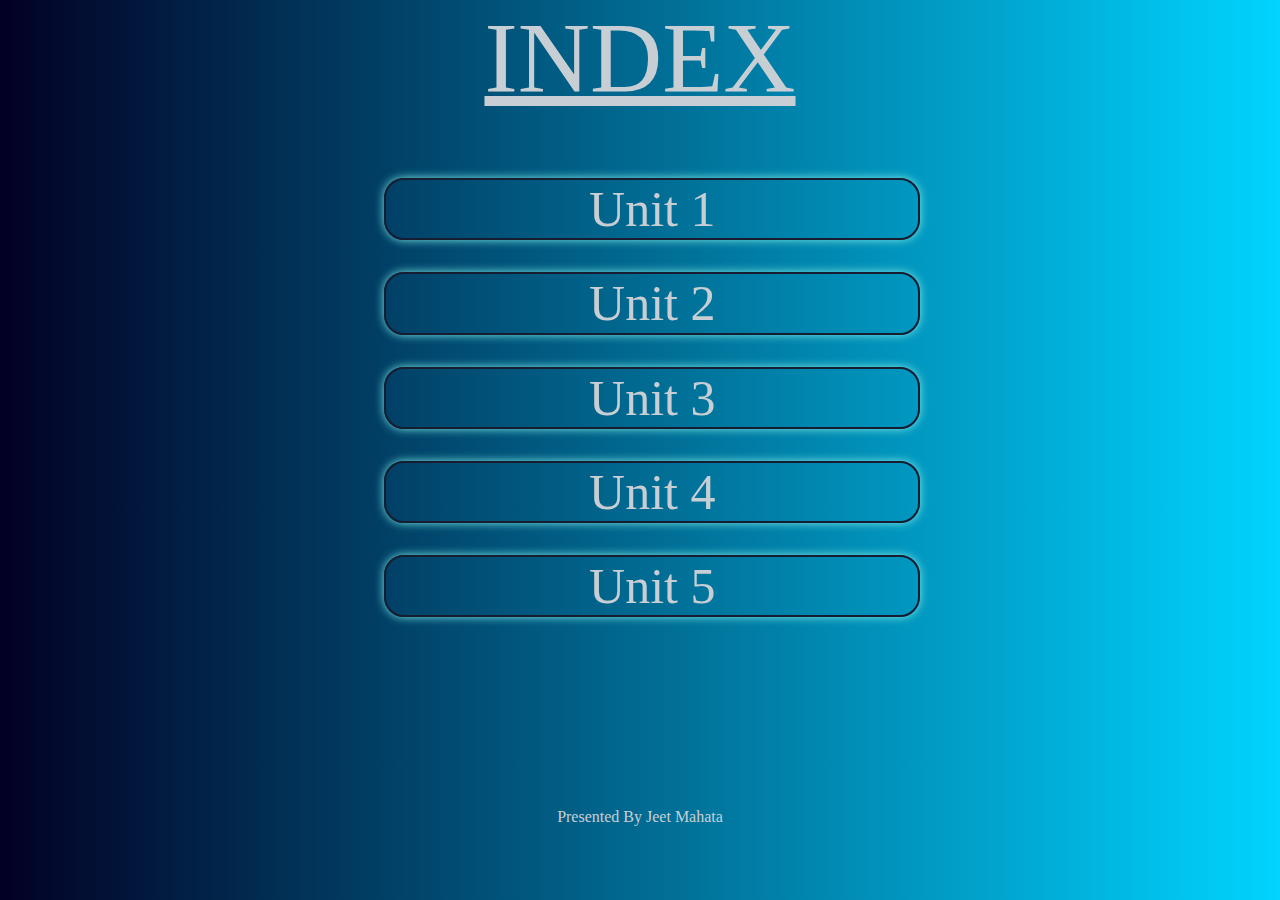
<file: index.html>
<html>
    <head>
        <title>W&DA Notes</title>
        <link rel="stylesheet" href="index_css.css">
    </head>
    <body>
        <header>
            <h1><u>index</u></h1>
        </header>
        <main>
            <div class="container">
                <a href="unit1.html" target="_blank">
                    <div class="chapters">Unit 1</div>
                </a>
            </div>
            <div class="container">
                <a href="unit2.html" target="_blank">
                <div class="chapters">Unit 2</div>
            </a>
            </div>
            <div class="container">
                <a href ="unit3.html" target="_blank">
                <div class="chapters">Unit 3</div>
            </a>
            </div>
            <div class="container">
                <a href="unit4.html"target="_blank">
                <div class="chapters">Unit 4</div>
            </a>
            </div>
            <div class="container">
                <a href="unit5.html" target="_blank">
                <div class="chapters">Unit 5 </div>
            </a>
            </div>
        </main>
        <footer>
            <p>Presented By Jeet Mahata</p>
        </footer>
    </body>
</html>
</file>
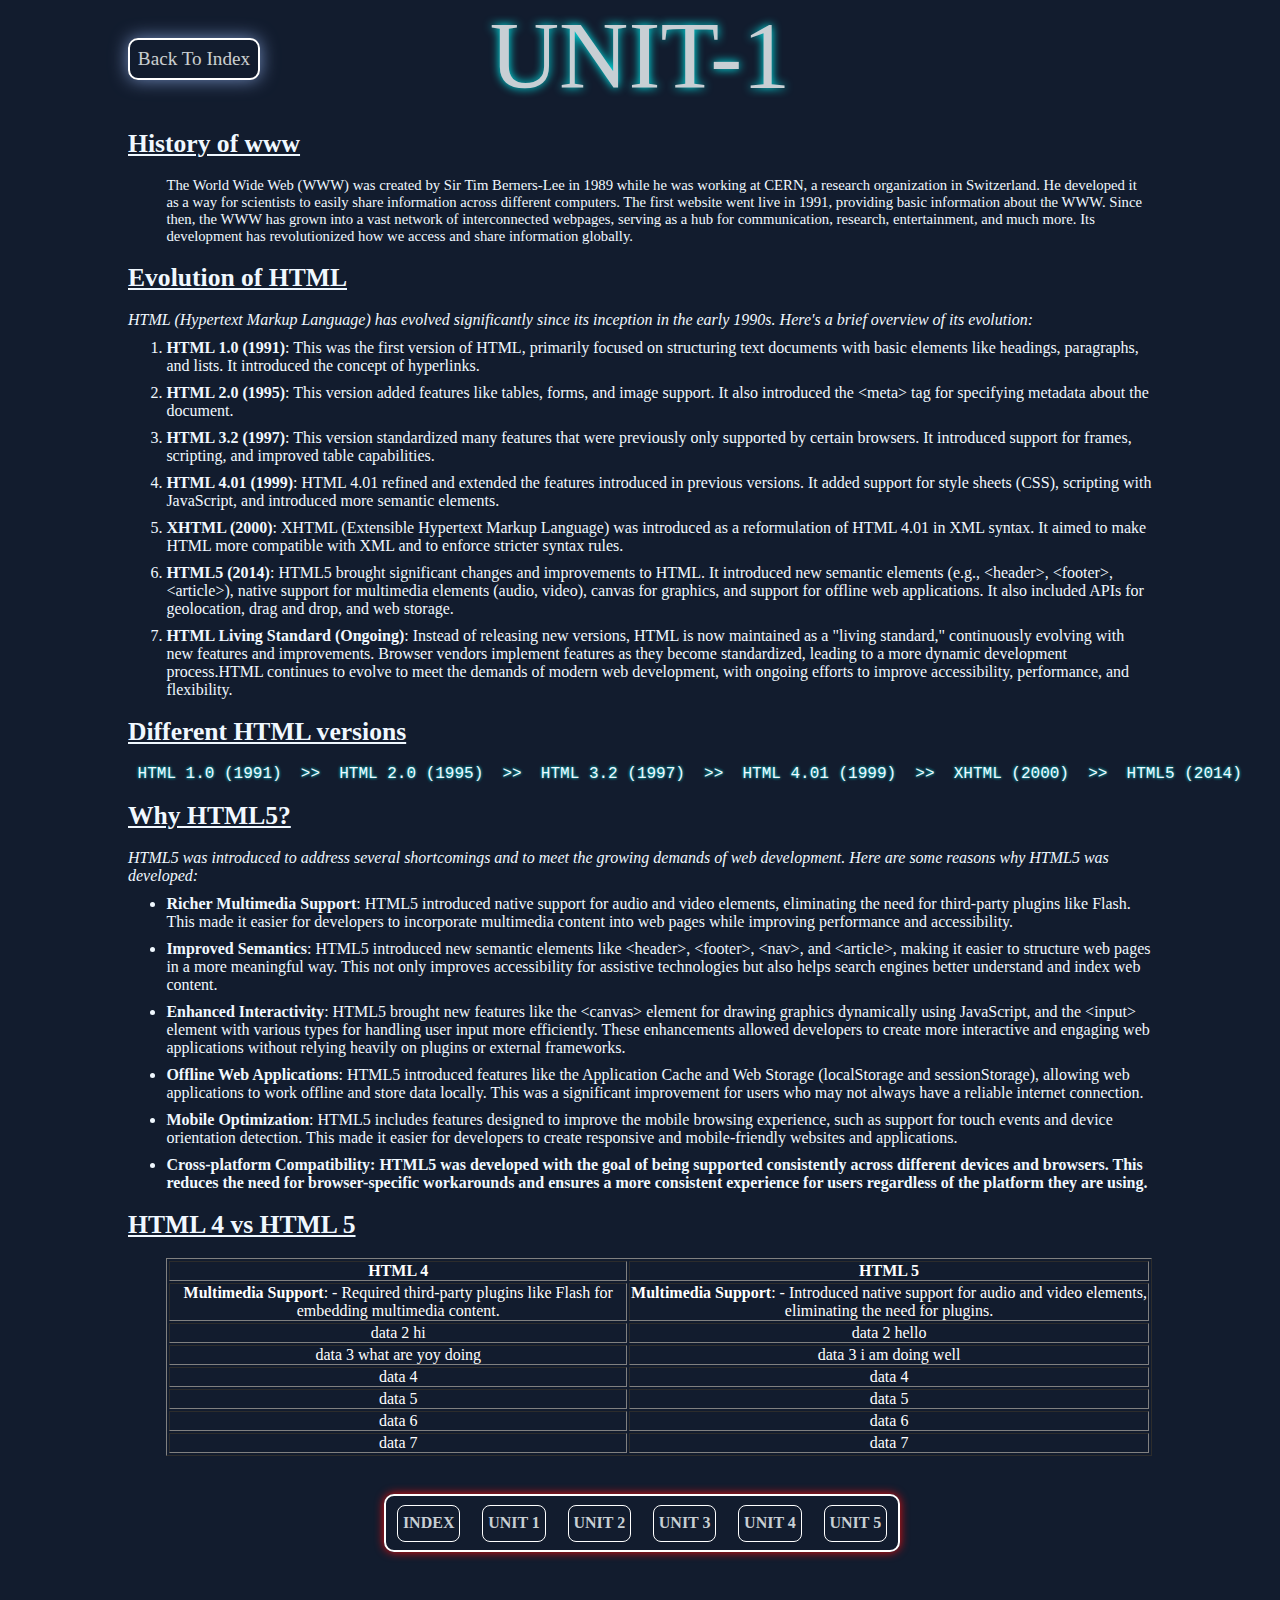
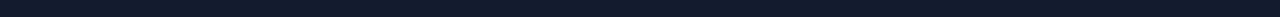
<file: unit1.html>
<html>
    <head>
        <title>UNIT-1</title>
        <link rel="stylesheet" href="unit.css">
    </head>
    <body>
        <header>
            <a href="index.html" class="backIndex">
                <div class="back_to_index">
                    Back to Index
                </div>
            </a>
            <h1>unit-1</h1>
        </header>
        
        <main>
            
            <h2>History of www</h2>
            <p class="buff">
                The World Wide Web (WWW) was created by Sir Tim Berners-Lee in 1989 while he was working at CERN, a research organization in Switzerland. He developed it as a way for scientists to easily share information across different computers. The first website went live in 1991, providing basic information about the WWW. Since then, the WWW has grown into a vast network of interconnected webpages, serving as a hub for communication, research, entertainment, and much more. Its development has revolutionized how we access and share information globally.
            </p>
            <h2>Evolution of HTML</h2>
            <p class="buff">
                <div class="ital">HTML (Hypertext Markup Language) has evolved significantly since its inception in the early 1990s. Here's a brief overview of its evolution:</div>
                <ol class="buff">
                    <li>
                        <b>HTML 1.0 (1991)</b>: This was the first version of HTML, primarily focused on structuring text documents with basic elements like headings, paragraphs, and lists. It introduced the concept of hyperlinks.
                    </li>
                    <li>
                        <b>HTML 2.0 (1995)</b>: This version added features like tables, forms, and image support. It also introduced the &lt;meta&gt; tag for specifying metadata about the document.
                    </li>
                    <li>
                        <b>HTML 3.2 (1997)</b>: This version standardized many features that were previously only supported by certain browsers. It introduced support for frames, scripting, and improved table capabilities.
                    </li>
                    <li>
                        <b>HTML 4.01 (1999)</b>: HTML 4.01 refined and extended the features introduced in previous versions. It added support for style sheets (CSS), scripting with JavaScript, and introduced more semantic elements.
                    </li>
                    <li>
                        <b>XHTML (2000)</b>: XHTML (Extensible Hypertext Markup Language) was introduced as a reformulation of HTML 4.01 in XML syntax. It aimed to make HTML more compatible with XML and to enforce stricter syntax rules.
                    </li>
                    <li>
                        <b>HTML5 (2014)</b>: HTML5 brought significant changes and improvements to HTML. It introduced new semantic elements (e.g., &lt;header&gt;, &lt;footer&gt;, &lt;article&gt;), native support for multimedia elements (audio, video), canvas for graphics, and support for offline web applications. It also included APIs for geolocation, drag and drop, and web storage.
                    </li>
                    <li>
                        <b>HTML Living Standard (Ongoing)</b>: Instead of releasing new versions, HTML is now maintained as a "living standard," continuously evolving with new features and improvements. Browser vendors implement features as they become standardized, leading to a more dynamic development process.HTML continues to evolve to meet the demands of modern web development, with ongoing efforts to improve accessibility, performance, and flexibility.
                    </li>
                </ol>
            </p>   
            <h2>Different HTML versions</h2>
            <p class="buff">
				<pre> HTML 1.0 (1991)  >>  HTML 2.0 (1995)  >>  HTML 3.2 (1997)  >>  HTML 4.01 (1999)  >>  XHTML (2000)  >>  HTML5 (2014) </pre>
            </p>
            <h2>Why HTML5?</h2>
            <p class="buff">
                <div class="ital">HTML5 was introduced to address several shortcomings and to meet the growing demands of web development. Here are some reasons why HTML5 was developed:</div>
                <ul class="buff">
                    <li>
                        <b>Richer Multimedia Support</b>: HTML5 introduced native support for audio and video elements, eliminating the need for third-party plugins like Flash. This made it easier for developers to incorporate multimedia content into web pages while improving performance and accessibility.
                    </li>
                    <li>
                        <b>Improved Semantics</b>: HTML5 introduced new semantic elements like &lt;header&gt;, &lt;footer&gt;, &lt;nav&gt;, and &lt;article&gt;, making it easier to structure web pages in a more meaningful way. This not only improves accessibility for assistive technologies but also helps search engines better understand and index web content.
                    </li>
                    <li>
                        <b>Enhanced Interactivity</b>: HTML5 brought new features like the &lt;canvas&gt; element for drawing graphics dynamically using JavaScript, and the &lt;input&gt; element with various types for handling user input more efficiently. These enhancements allowed developers to create more interactive and engaging web applications without relying heavily on plugins or external frameworks.
                    </li>
                    <li>
                        <b>Offline Web Applications</b>: HTML5 introduced features like the Application Cache and Web Storage (localStorage and sessionStorage), allowing web applications to work offline and store data locally. This was a significant improvement for users who may not always have a reliable internet connection.
                    </li>
                    <li>
                        <b>Mobile Optimization</b>: HTML5 includes features designed to improve the mobile browsing experience, such as support for touch events and device orientation detection. This made it easier for developers to create responsive and mobile-friendly websites and applications.
                    </li>
                    <li>
                        <b>Cross-platform Compatibility<b>: HTML5 was developed with the goal of being supported consistently across different devices and browsers. This reduces the need for browser-specific workarounds and ensures a more consistent experience for users regardless of the platform they are using.
                    </li>
                </ul>
            </p>
            <h2>HTML 4 vs HTML 5</h2>
            <p class="buff">
                <table border=1>
                    <tr>
                        <td><b>HTML 4</b></td>
                        <td><b>HTML 5</b></td>
                    </tr>
                    <tr>
                        <td><b>Multimedia Support</b>:
                            - Required third-party plugins like Flash for embedding multimedia content.
                        </td>
                        <td><b>Multimedia Support</b>:
                            - Introduced native support for audio and video elements, eliminating the need for plugins.
						</td>
                    </tr>
                    <tr>
                        <td>data 2 hi</td>
                        <td> data 2 hello</td>
                    </tr>
                    <tr>
                        <td>data 3 what are yoy doing</td>
                        <td>data 3 i am doing well</td>
                    </tr>
                    <tr>
                        <td>data 4</td>
                        <td>data 4</td>
                    </tr>
                    <tr>
                        <td>data 5</td>
                        <td>data 5</td>
                    </tr>
                    <tr>
                        <td>data 6</td>
                        <td>data 6</td>
                    </tr>
                    <tr>
                        <td>data 7</td>
                        <td>data 7</td>
                    </tr>
                </table>
            </p>
        </main>

        <footer>
            <div class="whiter">
                <ul>
                    <a href="index.html"><li>index</li></a>
                    <a href="unit1.html"><li>unit 1</li></a>
                    <a href="unit2.html"><li>unit 2</li></a>
                    <a href="unit3.html"><li>unit 3</li></a>
                    <a href="unit4.html"><li>unit 4</li></a>
                    <a href="unit5.html"><li>unit 5</li></a>
                </ul>
            </div>
        </footer>
    </body>
</html>
</file>
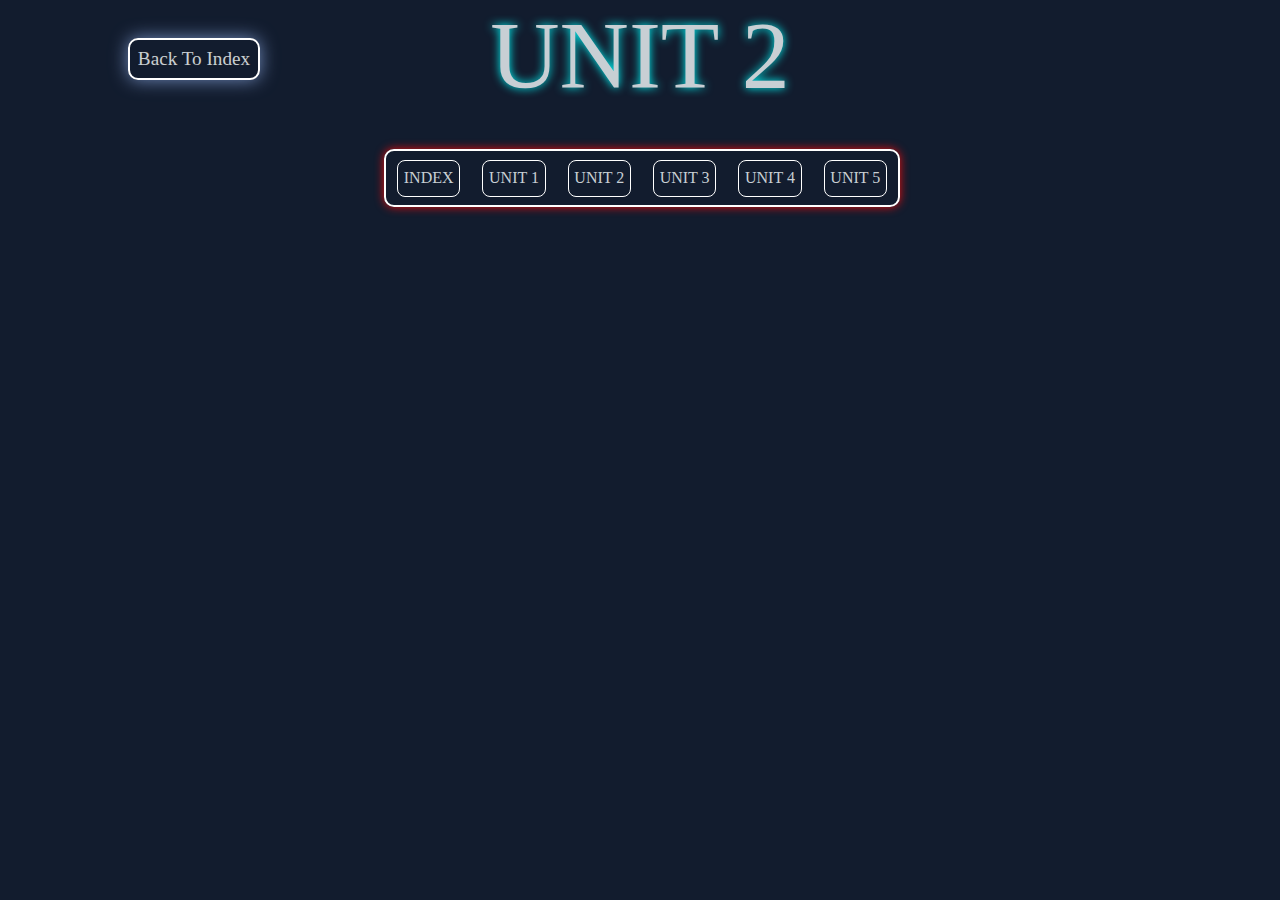
<file: unit2.html>
<html>
    <head>
        <title>UNIT 1</title>
        <link rel="stylesheet" href="unit.css">
    </head>
    <body>
        <header>
            <a href="index.html" class="backIndex">
                <div class="back_to_index">
                    Back to Index
                </div>
            </a>
            <h1>unit 2</h1>
        </header>
        
        <main>
            
        </main>
           

        <footer>
            <div class="whiter">
                <ul>
                    <a href="index.html"><li>index</li></a>
                    <a href="unit1.html"><li>unit 1</li></a>
                    <a href="unit2.html"><li>unit 2</li></a>
                    <a href="unit3.html"><li>unit 3</li></a>
                    <a href="unit4.html"><li>unit 4</li></a>
                    <a href="unit5.html"><li>unit 5</li></a>
                </ul>
            </div>
        </footer>
    </body>
</html>
</file>
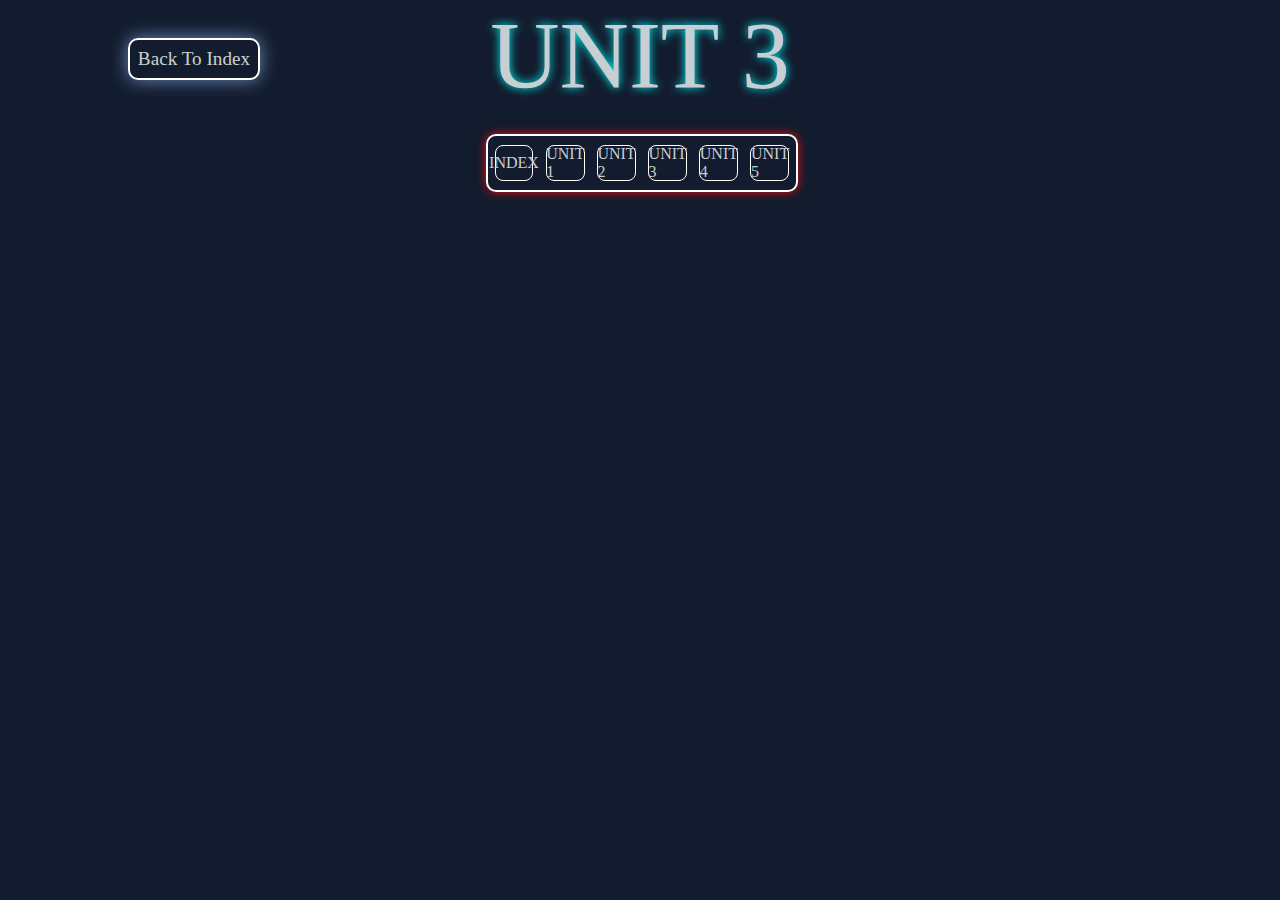
<file: unit3.html>
<html>

<head>
    <title>UNIT 1</title>
    <link rel="stylesheet" href="unit.css">
</head>

<body>
    <header>
        <a href="index.html" class="backIndex">
            <div class="back_to_index">
                Back to Index
            </div>
        </a>
        <h1>unit 3</h1>
    </header>

    <main>
        <main <footer>
            <div class="whiter">
                <ul>
                    <a href="index.html">
                        <li>index</li>
                    </a>
                    <a href="unit1.html">
                        <li>unit 1</li>
                    </a>
                    <a href="unit2.html">
                        <li>unit 2</li>
                    </a>
                    <a href="unit3.html">
                        <li>unit 3</li>
                    </a>
                    <a href="unit4.html">
                        <li>unit 4</li>
                    </a>
                    <a href="unit5.html">
                        <li>unit 5</li>
                    </a>
                </ul>
            </div>
            </footer>
</body>

</html>
</file>
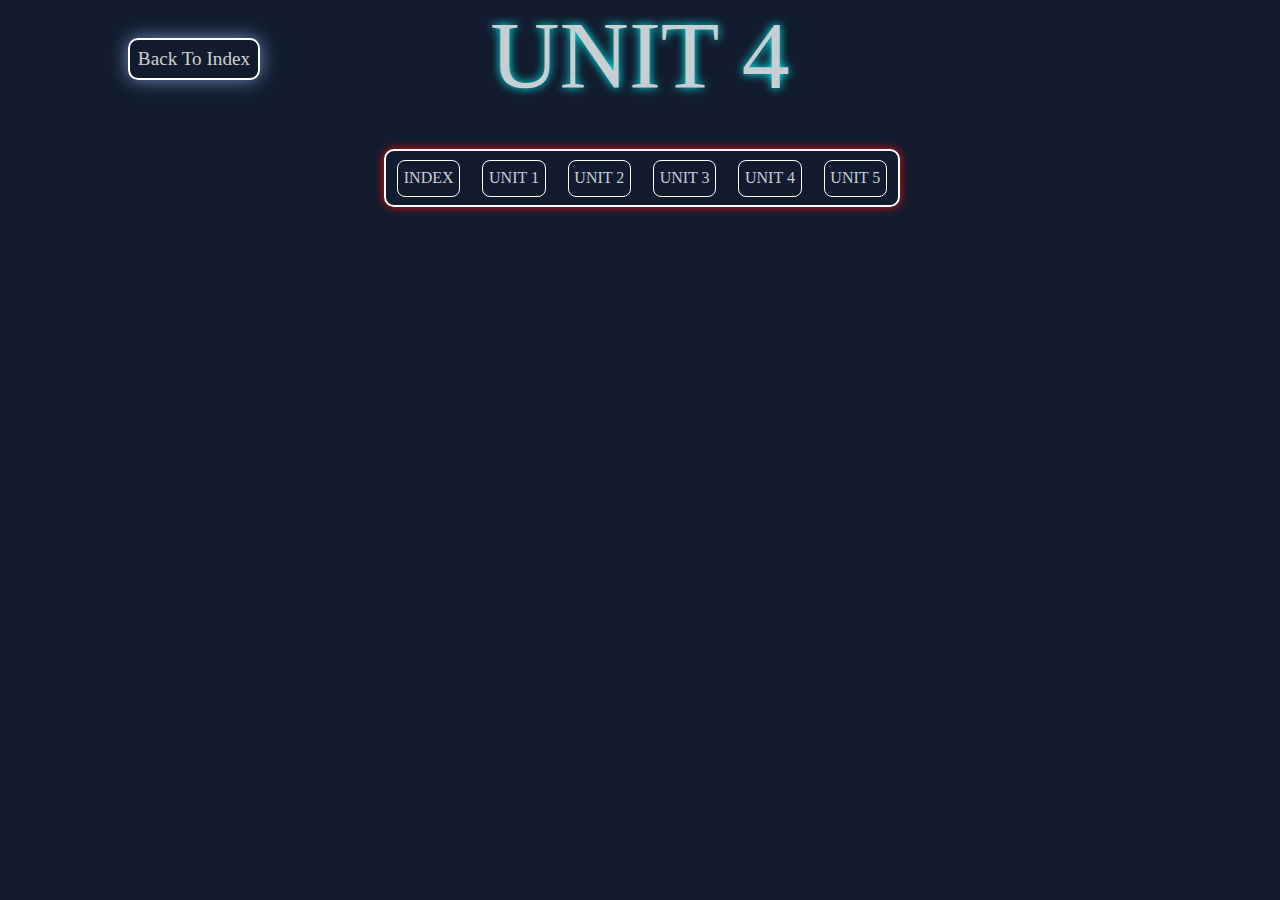
<file: unit4.html>
<html>
    <head>
        <title>UNIT 1</title>
        <link rel="stylesheet" href="unit.css">
    </head>
    <body>
        <header>
            <a href="index.html" class="backIndex">
                <div class="back_to_index">
                    Back to Index
                </div>
            </a>
            <h1>unit 4</h1>
        </header>
        
        <main>
            
        </main>

        <footer>
            <div class="whiter">
                <ul>
                    <a href="index.html"><li>index</li></a>
                    <a href="unit1.html"><li>unit 1</li></a>
                    <a href="unit2.html"><li>unit 2</li></a>
                    <a href="unit3.html"><li>unit 3</li></a>
                    <a href="unit4.html"><li>unit 4</li></a>
                    <a href="unit5.html"><li>unit 5</li></a>
                </ul>
            </div>
        </footer>
    </body>
</html>
</file>
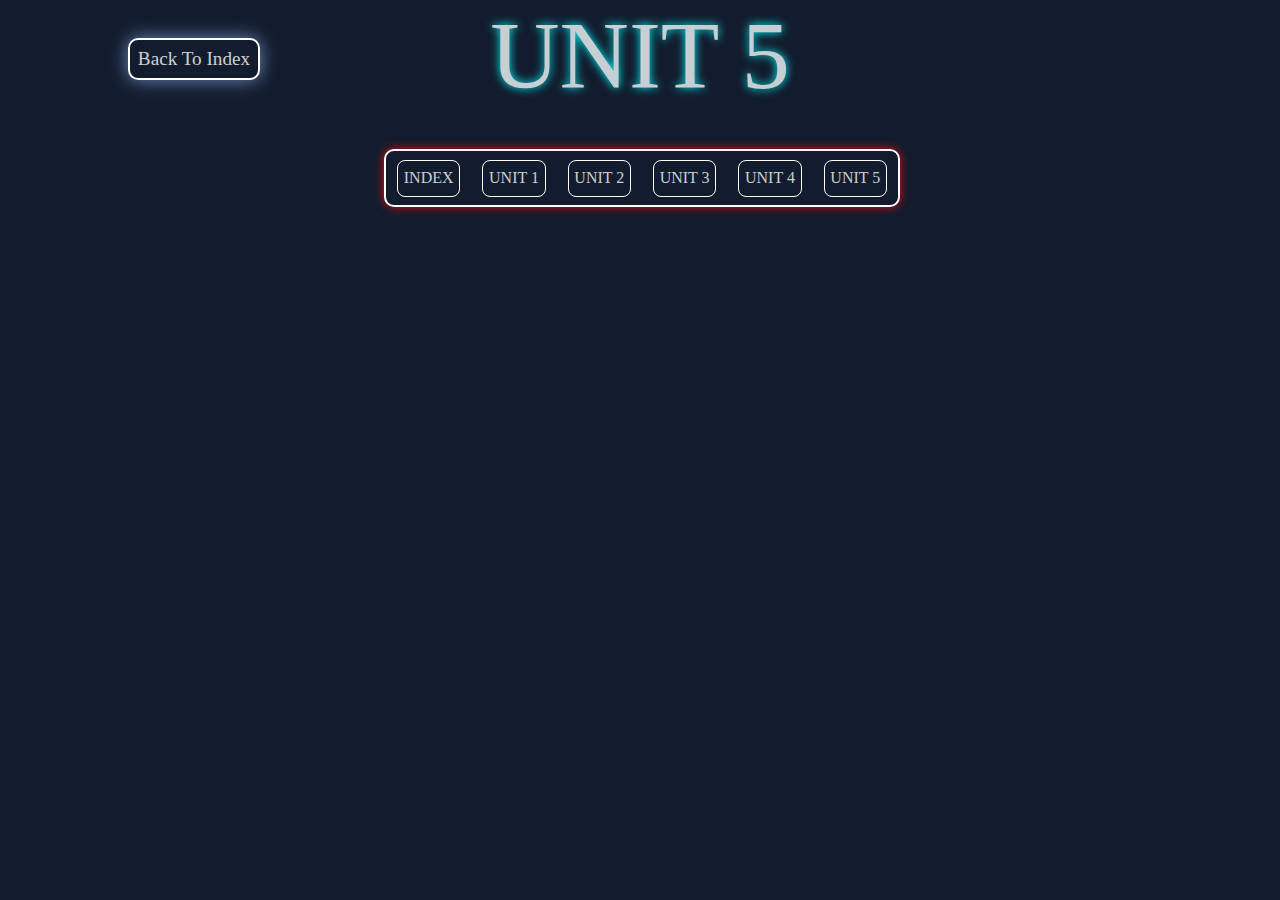
<file: unit5.html>
<html>
    <head>
        <title>UNIT 1</title>
        <link rel="stylesheet" href="unit.css">
    </head>
    <body>
        <header>
            <a href="index.html" class="backIndex">
                <div class="back_to_index">
                    Back to Index
                </div>
            </a>
            <h1>unit 5</h1>
        </header>
        
        <main>

        </main>

        <footer>
            <div class="whiter">
                <ul>
                    <a href="index.html"><li>index</li></a>
                    <a href="unit1.html"><li>unit 1</li></a>
                    <a href="unit2.html"><li>unit 2</li></a>
                    <a href="unit3.html"><li>unit 3</li></a>
                    <a href="unit4.html"><li>unit 4</li></a>
                    <a href="unit5.html"><li>unit 5</li></a>
                </ul>
            </div>
        </footer>
    </body>
</html>
</file>
<file: index_css.css>
*{
    margin: 0;
    padding: 0;
}
body{
    background: linear-gradient( to right,#020024 0% ,#00d4ff 100%);
}
h1{
    text-align: center;
    text-transform: uppercase;
    font-weight: 100;
    font-size: 100px;
    color: rgb(200, 207, 212);
}
a{
    text-decoration: none;
    color:rgb(200, 207, 212);
}
main{
    height: 70%;
    /* border: 2px dashed white; */
}
header{
	margin-bottom: 7vh;
}
footer{
    text-align: center;
    text-transform: capitalize;
    color: rgb(200, 207, 212);
}
.chapters{
    height: 6%;
	width: 40vw;
    padding: 2%;
	margin-bottom: 2rem;
    border-radius: 20px;
	display:flex;
    align-items: center;
    justify-content: space-around;
    text-align: center;
    font-size: 50px;
    box-shadow: 0px 0px 10px #79eae4;
    border:2px solid rgb(22, 29, 49);
	transition: ease-in .2s box-shadow,ease-in .2s background-color;
}
.chapters:hover{
	background-color: hsl(212, 31%, 50%);
    box-shadow: 0px 0px 10px #708aba;
}
.container{
    margin: 0 30% 2% 30%;
}
</file>
<file: unit.css>
*{
    margin: 0;
    padding: 0;
}
body{
    background-color: rgb(18, 28, 46);
    
}
h1{
    text-align: center;
    text-transform: uppercase;
    font-weight: 100;
    font-size: 6rem;
    color: rgb(200, 207, 212);
	text-shadow: 0 0 10px cyan;
}
h2{
	text-decoration: underline;
	font-size: 2vw;
	margin: 2vh 0;
}
.buff{
	padding-left: 3vw;
}
.ital{
	font-style: italic;
	margin-bottom: 10px;
}
p{
	font-size: 1.15vw;
}
pre{
	font-size: 1.25vw;
	text-shadow: 0 0 3px cyan;
}
a{
    text-decoration: none;
    color:rgb(200, 207, 212);
}
main{
    color:aliceblue;
    margin: 0vw 10vw;
    margin-bottom: 2vh; 
}
footer{
    /* background-color: red; */
}
header{
    position:relative;
}
table{
	color:white;
}
td{
	text-align:center;
}
.back_to_index{
    position: absolute;
    top: 38;
    left: 10vw;
    width: 10vw;
    height: 34%;
    display: grid;
    place-content: center;
	text-shadow: 0 0 2px rgb(44, 41, 41);
	font-size: 1.5vw;
	text-transform: capitalize;
    box-shadow: 0px 0px 18px #708aba;
    border: 2px solid white;
    border-radius: 10px;
    transition: ease-in .4s box-shadow,ease-in .4s background-color;
}
li{
	margin-bottom:1vh;
}
.back_to_index:hover{
    background-color: hsl(219, 35%, 25%);
    box-shadow: 0px 0px 8px rgb(179, 243, 102)
}
.whiter ul{
    list-style-type: none;
    display: flex;
    justify-content: space-around;
    align-items: center;
    width:100%;
    height:80%;
}
.whiter ul a{
    width: 12%;
    height:80%;
    /* background-color: orange; */
    display:grid;
    place-content: center;
    border:1px solid white;
    border-radius:8px;
    
    transition: ease-in .3s background-color, ease-in .3s text-shadow;
}
.whiter ul a:hover{
    background-color: hsl(219, 35%, 35%);
	text-shadow: 0 0 10px black;
}
.whiter ul li{
	margin-bottom:0vh;
	text-transform: uppercase;
}
.whiter{
    margin: 0% 30%;
	margin-bottom: 5%;
	margin-top: 3%;
    padding: 0% ;
    width: 40%;
    height: 6%;
    display:flex;
    align-items: center;
    border : 2px solid white;
    border-radius: 10px;
    box-shadow: 0px 0px 10px #ea0c0c;

}
</file>
